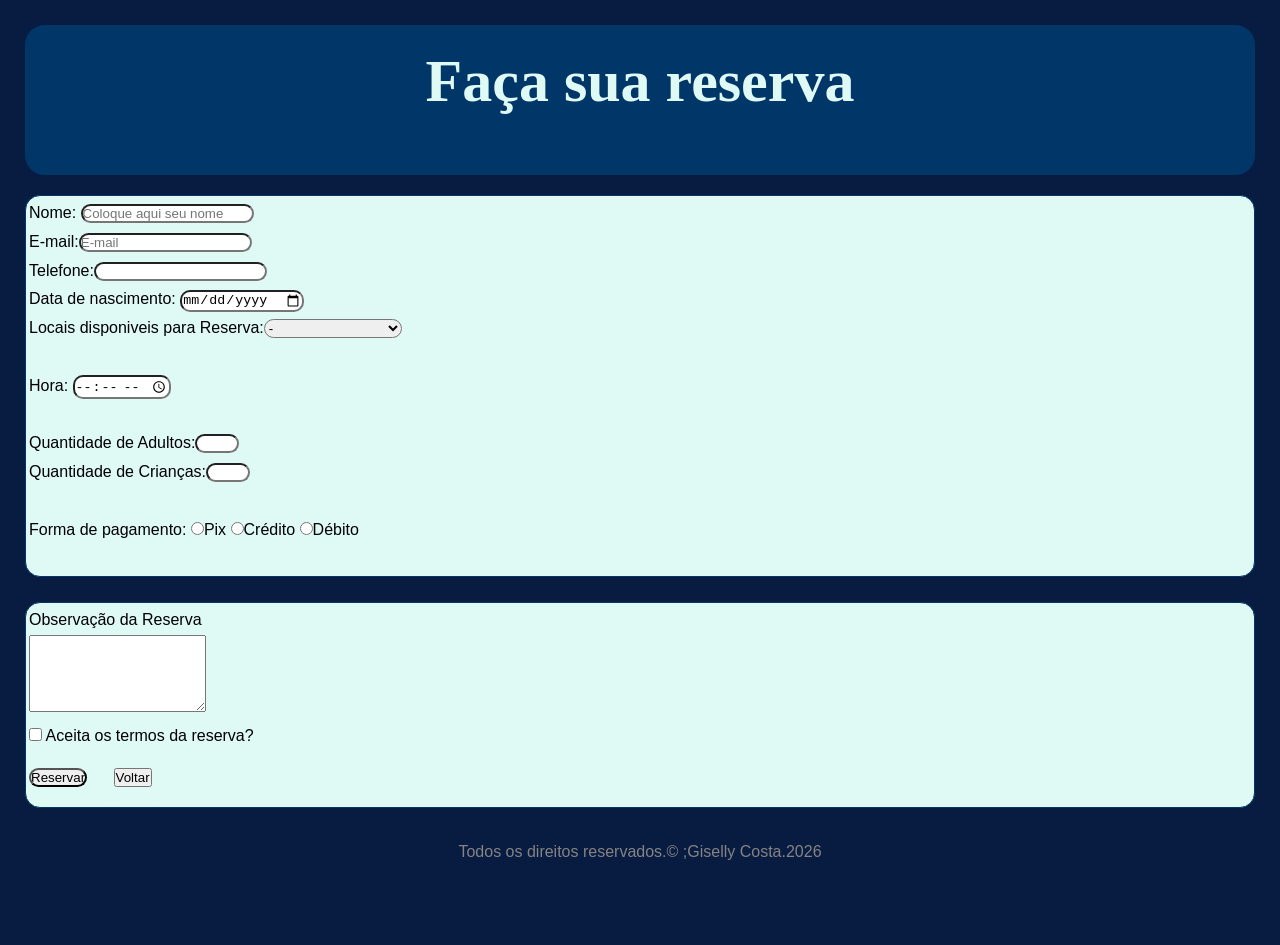
<file: html/form 2.html>
<!DOCTYPE html>
<html lang="en">
<head>
    <meta charset="UTF-8">
    <meta name="viewport" content="width=device-width, initial-scale=1.0">
    <title>Reservas</title>
    <link rel="icon" href="https://img.icons8.com/?size=100&id=_9A7pDqICRlw&format=png&color=000000">
    <link rel="stylesheet" href="../css/estilo.css">
</head>
<body bgcolor="#081c42">
    <header id="reserva" >
        
   <h1 style="color: #DFF9F5;; font-size: 60px;"> Faça sua reserva
</h1>
</header>
<section>
<form>
    Nome: <input type="text" placeholder="Coloque aqui seu nome"> 
    <br>
    E-mail:<input type="email" placeholder="E-mail" >
    <br>
    Telefone:<input type="tel">
    <br>
    Data de nascimento: <input type="date">
    <br>
    
    Locais disponiveis para Reserva:<select name=""id="">
    <option value="">-</option>
    <option value="">Passeio</option>
    <option value="">hotel</option>
    <option value="">Restaurante</option>
    <option value="">passagem de avião</option>
    </option>
</select><br><br>
 Hora: <input type="time">
<br><br>
    Quantidade de Adultos:<input type="number" min="1" max="20"><br>
    Quantidade de Crianças:<input type="number"min="1" max="20"><br><br>
    Forma de pagamento:
    <input type="radio"name="pagamento">Pix
        <input type="radio" name="pagamento">Crédito
        <input type="radio" name="pagamento">Débito<br><br>
        </section>
        <section>
    Observação da Reserva<br>
    <textarea name=" " id=" " rows="5" cols="20"></textarea><br>
    <input type="checkbox"> Aceita os termos da reserva?<br>

     <input type="submit" value="Reservar" onclick="alert(' Reserva enviado com sucesso')">
<a href="../index.html"; style="background-color: #DFF9F5";target="_blank"> <button> Voltar</button></a>
</section>
<footer>

        <p >Todos os direitos reservados.&copy ;Giselly Costa.2026</p>
    </footer>
    
    <br>
</form>
</file>
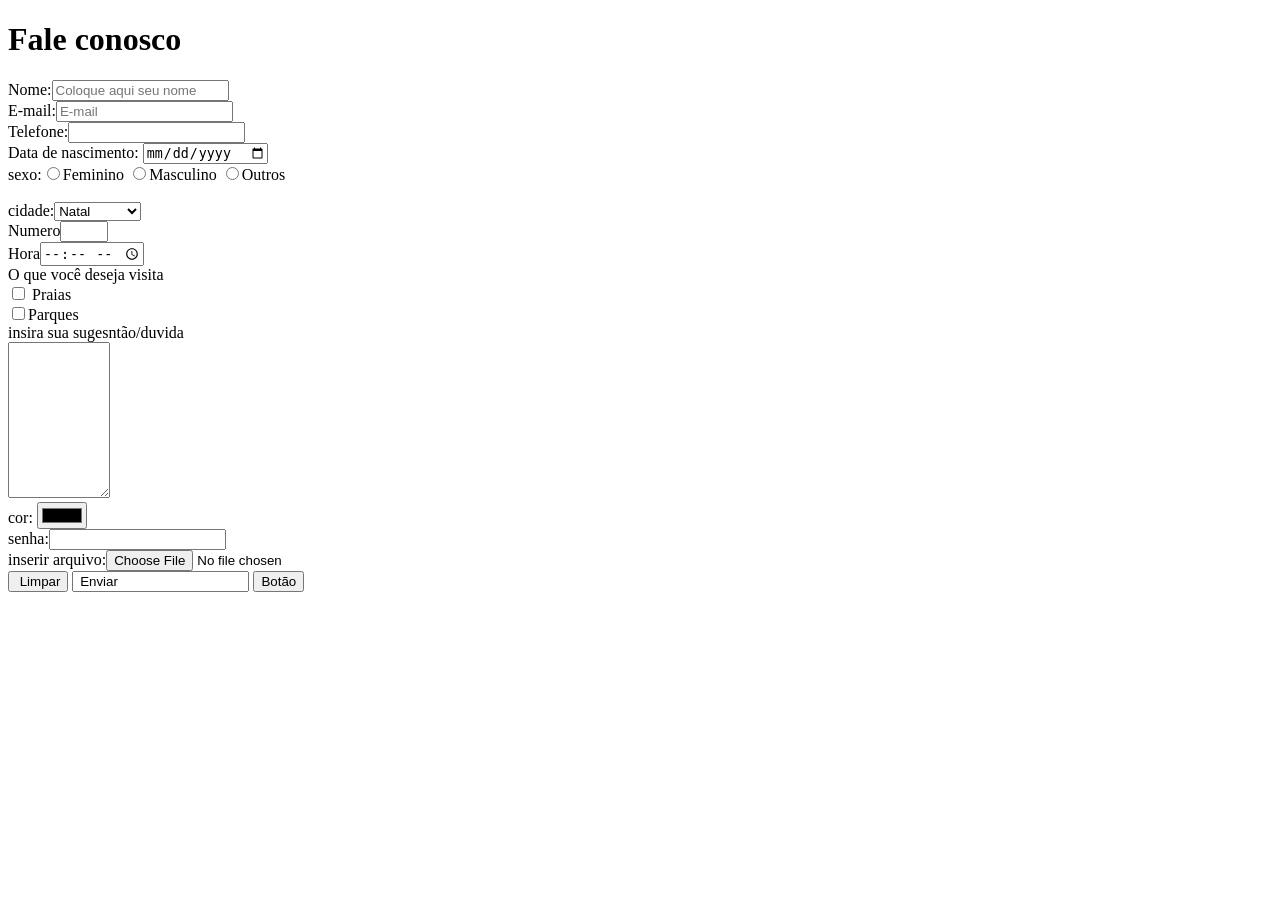
<file: html/form teste.html>
<!DOCTYPE html>
<html lang="en">
<head>
    <meta charset="UTF-8">
    <meta name="viewport" content="width=device-width, initial-scale=1.0">
    <title>Fale conosco</title>
    <link rel="icon" href="https://img.icons8.com/?size=100&id=21349&format=png&color=000000">
</head>
<body>
   <h1>Fale conosco</h1>
   <form>
    Nome:<input type="text" placeholder="Coloque aqui seu nome"> 
    <br>
    E-mail:<input type="email" placeholder="E-mail" required>
    <br>
    Telefone:<input type="tel">
    <br>
    Data de nascimento: <input type="date">
    <br>
    sexo:<input type="radio" name="sexo">Feminino
        <input type="radio" name="sexo">Masculino
        <input type="radio" name="sexo">Outros<br>
    <br>
    cidade:<select name=""id="">
    <option value="">Natal</option>
    <option value="">SGA</option>
    <option value="">Extremoz</option>
    <option value="">Parnamirin</option>
    </option>
</select>
<br>
    Numero<input type="number" min="1" max="10"><br>
    Hora<input type="time"><br>
    O que você deseja visita<br>
    <input type="checkbox"> Praias<br>
    <input type="checkbox">Parques<br>
    insira sua sugesntão/duvida<br>
    <textarea name=" " id=" " rows="10" cols="10"></textarea><br>
    cor: <input type="color"><br>
    senha:<input type="password"><br>
    inserir arquivo:<input type="file"><br>
    <input type="reset" value=" Limpar">
    <input type=" submit" value=" Enviar" onclick="alert('Enviado com sucesso')">
    <button> Botão </button>
   </form> 
</body>
</html>
</file>
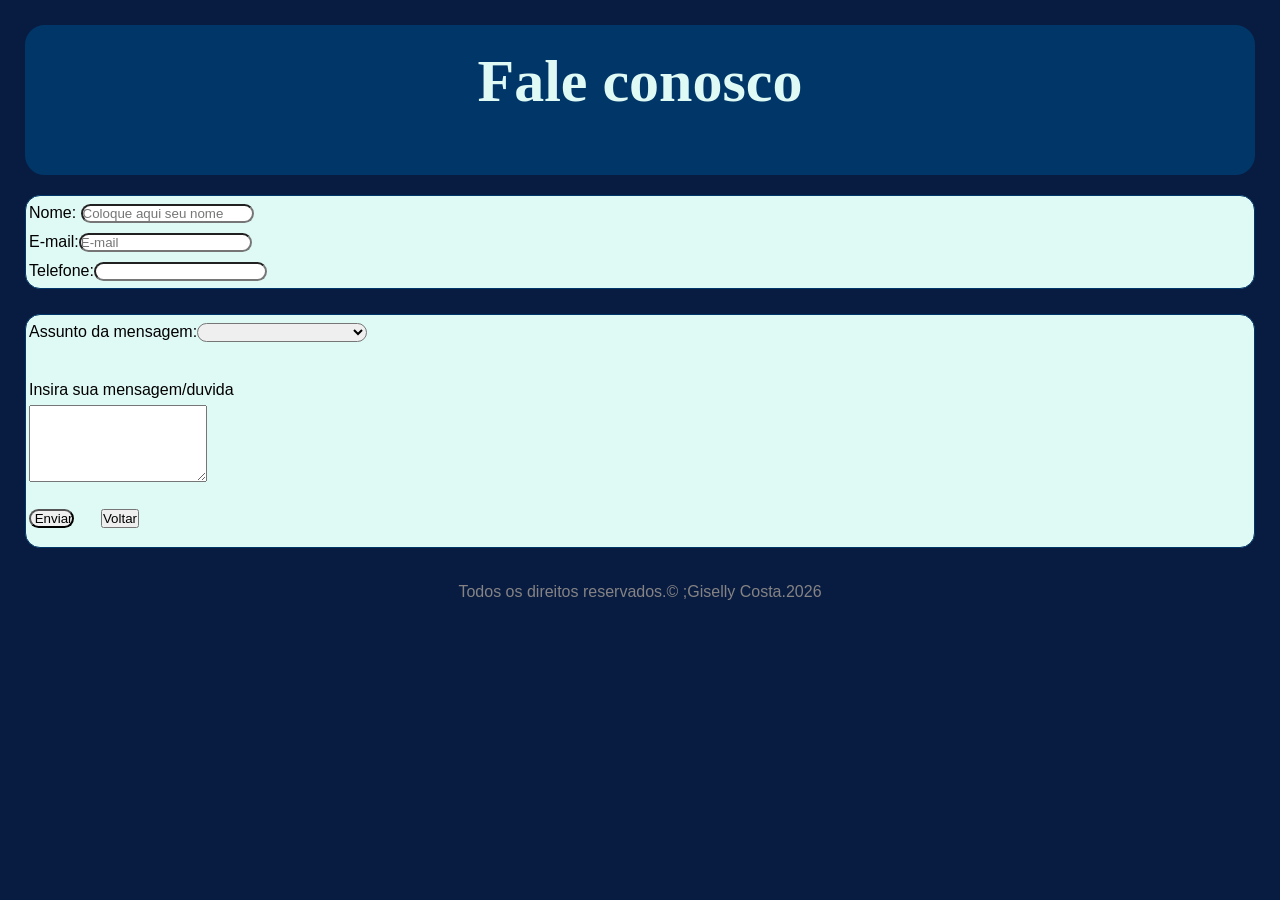
<file: html/Form.html>
<!DOCTYPE html>
<html lang="en">
<head>
    <meta charset="UTF-8">
    <meta name="viewport" content="width=device-width, initial-scale=1.0">
    <title>Fale conosco</title>
    <link rel="icon" href="https://img.icons8.com/?size=100&id=21349&format=png&color=000000">
    <link rel="stylesheet" href="../css/estilo.css">
</head>
<body bgcolor="#081c42">
    <header id="reserva">
   <h1 style="color: #DFF9F5; text-align: center; font-size: 60px;"> Fale conosco </h1>
</header> 
<section>
   <form>
    Nome: <input type="text" placeholder="Coloque aqui seu nome"> 
    <br>
    E-mail:<input type="email" placeholder="E-mail" >
    <br>
    Telefone:<input type="tel">
    <br>
    </section>
    <section>
    Assunto da mensagem:<select name=""id="">
    <option value=""> </option>
    <option value="">Duvida</option>
    <option value="">Reclamção</option>
    <option value=""> sugestões para melhorar</option>
    </option>
</select>
<br><br>
    Insira sua mensagem/duvida<br>
    <textarea name=" " id=" " rows="5" cols="20"></textarea><br>
  
    <input type="submit" value=" Enviar" onclick="alert('Enviado com sucesso')">
    <a href="../index.html"; style="background-color: #DFF9F5"; target="_blank"> <button> Voltar</button></a>
    </section>
    <footer>

        <p >Todos os direitos reservados.&copy ;Giselly Costa.2026</p>
    </footer>
   </form> 
</body>
</html>
</file>
<file: css/estilo.css>
*{
    margin: 0;
    padding: 0;
    box-sizing: border-box;
}


header{
    text-align: center;
    padding:0;
    margin:0;
    top:0;
}
footer p{    
    color:#858383;
    padding: 5px;
    text-align: center
}
input,a,select{
    border-radius:10px
}
h3{
    color: #0a2250;
     padding: 20px;
     text-align: center;
     font-size: 50px;
     font-family:Georgia, 'Times New Roman', Times, serif;
}
img{
    opacity: 100%;
}
table{
    margin: 20px auto;

}

body{
font-family:Arial,sans-serif;
line-height:1.8;
padding: 25px;
} 
 header{
text-align:left;
padding:0;
background-color:#003768;
border-radius: 20px;
margin-bottom: 20px;
border: 2px solid #003768;
height: 150px;
 }
h1 {
text-align: center;
margin-bottom: 20px;
font-family:Georgia, 'Times New Roman', Times, serif;
}

p{
margin-bottom:20px;
text-align: justify;
}
section{
background-color:#DFF9F5;
padding: 3px;
margin-bottom: 25px;
border-radius: 15px;
border:1px solid #003768;
}
ol{
padding-left: 30px;
}

b{
color:#003768;;
}
img, iframe {
max-width: 100%;
border-radius: 12px;
border:2px solid #003768;
}

.link{
text-align: center;
padding: 20px;
}
a{
display: inline-block;
color:aliceblue;
background-color: #003768;
text-decoration: none;
padding:10px 20px;
margin: 2px;
border-radius: 20px;
transition: 0,3s;
}
a:hover{ 
   background-color: #003768
}

@media (max-width: 768px) {
     #reserva h1 {
        font-size: 28px; 
        line-height: 1.1;
     }
}
</file>
